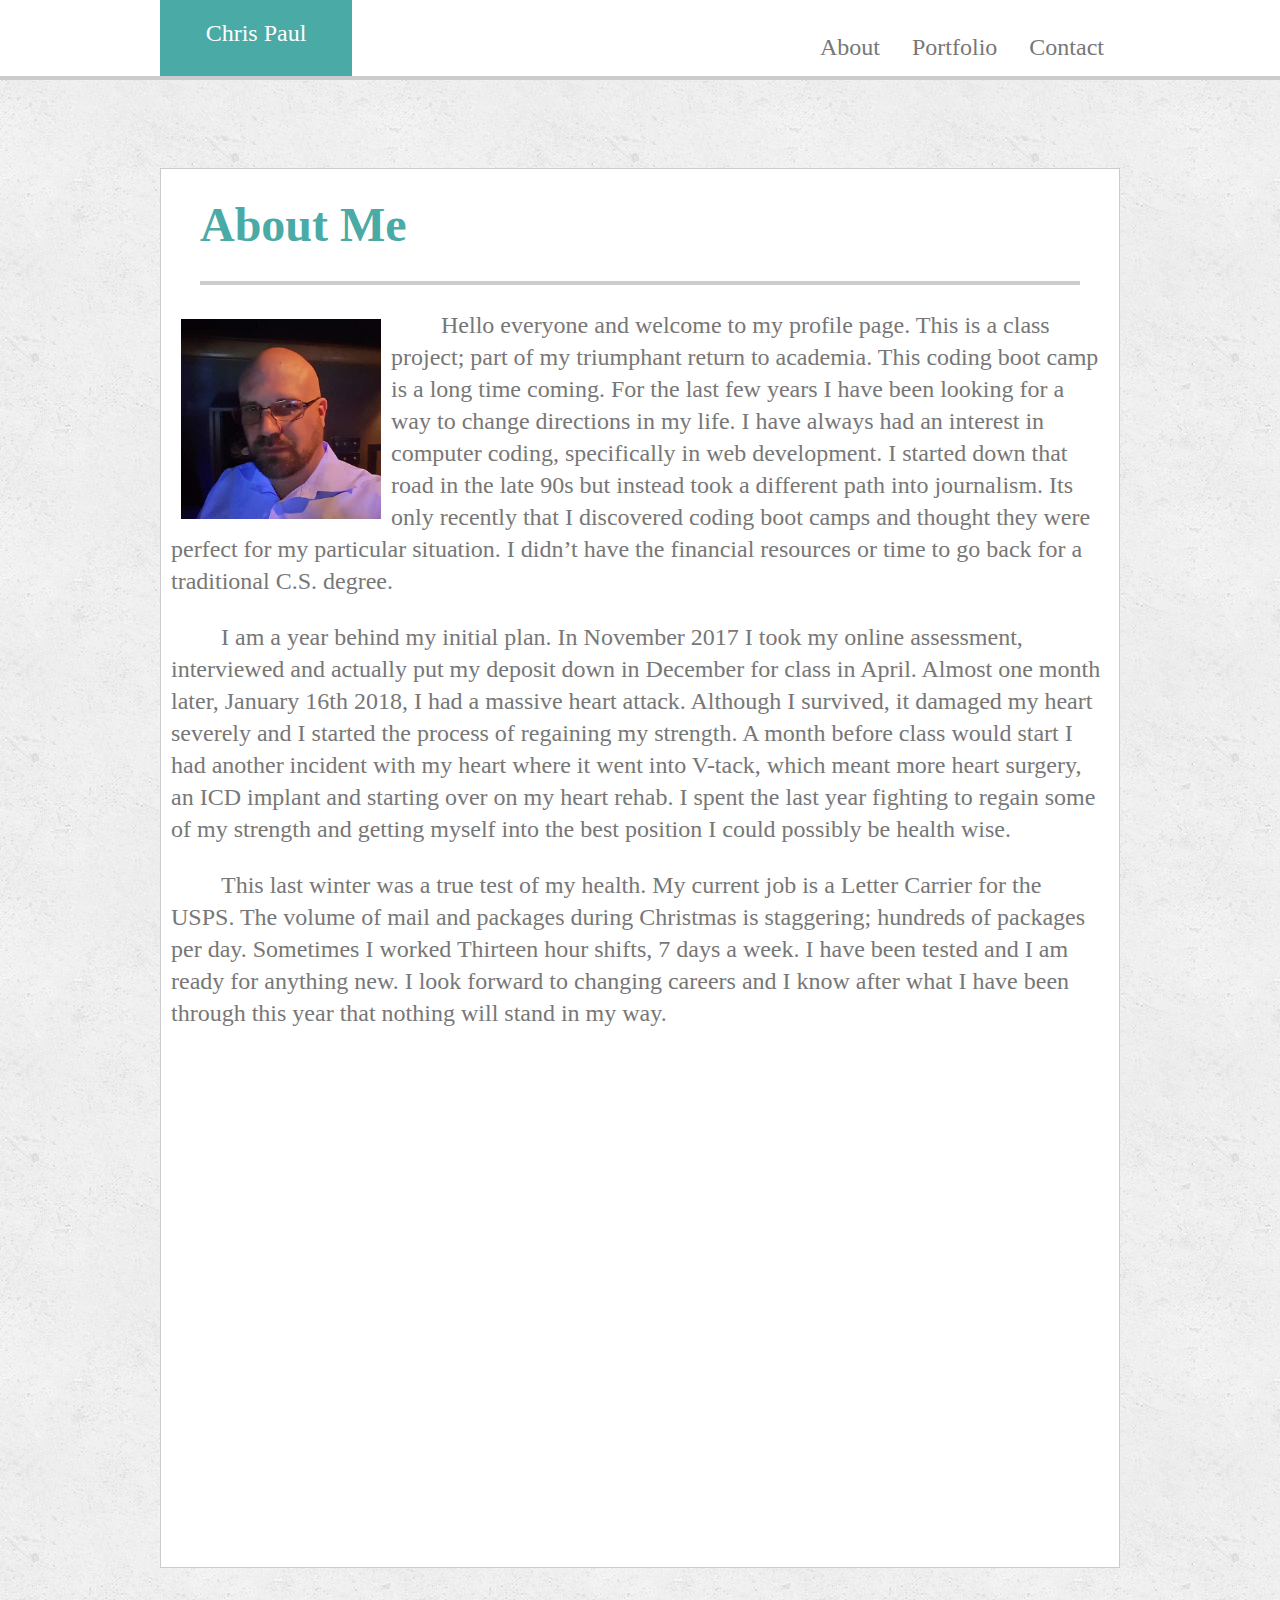
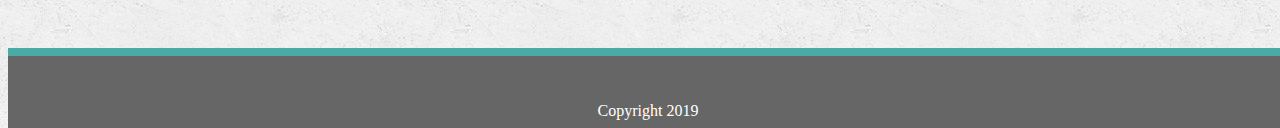
<file: index.html>
<!DOCTYPE html>
<html lang="en">
<head>
    <meta charset="UTF-8">
    <meta name="viewport" content="width=device-width, initial-scale=1.0">
    <meta http-equiv="X-UA-Compatible" content="ie=edge">
    <link rel="stylesheet" type="text/css" href="assets/css/style.css">
    <title>Chris Paul</title>
</head>
<body>

        <header>
            
                
                <nav>
                        <div id= "Name">Chris Paul</div>
                    <ul>
                         <li><a href="contact.html">Contact</a></li> 
                        <li><a href="portfolio.html">Portfolio</a></li>
                        <li><a  href="index.html">About</a></li>
                    </ul>
                </nav>
                 
        </header>
        <div id="spacer"></div>
                
               
          
             
     
      <div class="wrapper">
                    
                       
                        <div id ="middle">
                                        <div id="heading"> About Me</div>
                                <p><img src="assets/images/chrispaul.jpg" class="nohover" width="200" height="200" alt="Picture of Christopher Paul"></P>
                                        <p>
                                                        Hello everyone and welcome to my profile page. This is a class project; part of my triumphant return to academia. This coding boot camp is a long time coming. For the last few years I have been looking for a way to change directions in my life. I have always had an interest in computer coding, specifically in web development. I started down that road in the late 90s but instead took a different path into journalism. Its only recently that I discovered coding boot camps and thought they were perfect for my particular situation. I didn’t have the financial resources or time to go back for a traditional C.S. degree.</p>
                                                        <p>
                                                                        I am a year behind my initial plan. In November 2017 I took my online assessment, interviewed and actually put my deposit down in December for class in April. Almost one month later, January 16th  2018, I had a massive heart attack. Although I survived, it damaged my heart severely and I started the process of regaining my strength. A month before class would start I had another incident with my heart where it went into V-tack, which meant more heart surgery, an ICD implant and starting over on my heart rehab. I spent the last year fighting to regain some of my strength and getting myself into the best position I could possibly be health wise.
                                                        </p>
                                                        <p>
                                                                        This last winter was a true test of my health. My current job is a Letter Carrier for the USPS. The volume of mail and packages during Christmas is staggering; hundreds of packages per day. Sometimes I worked Thirteen hour shifts, 7 days a week. I have been tested and I am ready for anything new. I look forward to changing careers and I know after what I have been through this year that nothing will stand in my way.</p>
                       </div > 
                        
                 
                 
                
        </div>    
       
        <footer>
                <p>Copyright 2019</p>
        </footer>
      
      </body>
</html>
</file>
<file: assets/css/style.css>
* {
    box-sizing: border-box; 
   
 }
 body{
    background-image:url(../images/concrete_seamless1.png);
 }
     
  header {
    
    position: absolute;
    top: 0;
    width: 100%;
    margin: 0;
    left: 0px;
    background-color: #ffffff;
    height: 80px;
    padding: 20px;
    margin-bottom: 140px;
    color: #777777;
    margin-bottom: 20px;
    border-bottom-style: solid;
    border-bottom-color: #cccccc;
    border-bottom-width: 4px;
   
  }
  #spacer{
      height:80px;
  }
 
  nav {
      margin: auto;
     height: 50px;
   align-content: center;
    width: 960px;
    background: #ffffff;
}
 
ul {

    list-style-type: none;
    margin: 0;
    padding: 0;
    background-color: #ffffff;
   
}

li {
   
    float: right;
}

li a {
    display: block;
    color: #777777;
    text-align: center;
    padding: 14px 16px;
    font-size: 24px;
    text-decoration: none;
    border-style: none;
    border-radius: 2px;
}
li a:hover {
    background-color: #4aaaa5;
  }
 
#Name{
    top: 0;
    text-align: center;
    position:absolute;
    font-family: 'Georgia', Times, Times New Roman, serif;
    font-size: 1.5em;
    color: #ffffff;
    width: 15%;
    height: 80px;
    padding: 20px;
    background: #4aaaa5;
    border-bottom-style: solid;
    border-bottom-color: #cccccc;
    border-bottom-width: 4px;
}
 
#heading{
    display: block;
    font-size: 2em;
    width: 880px;
    text-indent: 0;
    font-weight: bold;
    border-bottom-style: solid;
    border-bottom-color: #cccccc;
    border-bottom-width: 4px;
    padding-bottom: 40px;
    margin: auto;
    font-family: 'Georgia', Times, Times New Roman, serif;
    color: #4aaaa5;
    background-color: #ffffff;
}

 .wrapper {
   
    width: 960px;
    margin: 0 auto;  
  }
  img{
      float: left;
      border: 10px;
      margin: 10px;
  }
  img.nohover:hover {
    opacity: 1.0;
    filter: alpha(opacity=1.0);
  }

img:hover {
    opacity: 0.5;
    filter: alpha(opacity=50);  
  }
  #middle{
    height:1400px;
    font-size: 24px;
    line-height: 32px; 
    margin-bottom: 80px;
    margin-top: 80px;
    background-color: #ffffff;
    text-indent: 50px;
    color: #777777;
    padding: 40px 10px 10px 10px;
    border: 1px solid #ccc;
   
}
 

  
  input[type=email]{
    width: 90%;
    padding: 14px 18px;
   
    display: inline-block;
    border: 1px solid #ccc;
    text-indent: 80px;
    box-sizing: border-box;
    margin-left: 40px;
  }
  input[type=text] {
    width: 90%;
    padding: 14px 18px;
    
    display: inline-block;
    border: 1px solid #ccc;
    margin-left: 40px;
    box-sizing: border-box;
  }
  input[type=submit] {
    width: 12%;
    background-color: #4aaaa5;
    color: white;
    padding: 14px 20px;
   
    border: none;
    font-family:'Arial', 'Helvetica Neue', Helvetica, sans-serif;
    cursor: pointer;
    margin-left: 40px;
     
  }
  input[type=submit]:hover {
    background-color: #1f6e6a;
  }
  #messagebox {
    width: 90%;
   
    height: 200px;
    display: inline-block;
    border: 1px solid #ccc;
    margin-left: 40px;
    box-sizing: border-box;
  }
  .box{
      width: 300px;
      height: 200px;
      float: left;
      padding: 10px;
      margin: 20px;
    position: relative;
    z-index:1;
}

 

  .games{
    padding: 10px;
    position:absolute;
    width:300px;
    height: 50px;
    background-color:#4aaaa5;
    color:#ffffff;
    top:140px;
    margin: 10px;
    font-size:17px;
    z-index:2;
    text-align: center;
    text-indent: 0;
  }

  footer {
    border-top: 8px solid #4aaaa5;
    position: absolute;
    width: 100%;
    height: 80px;
    padding: 30px;
    text-align: center;
    vertical-align: bottom; 
    color: #ffffff;
    clear: both;
    background-color: #666666;
  }
</file>
